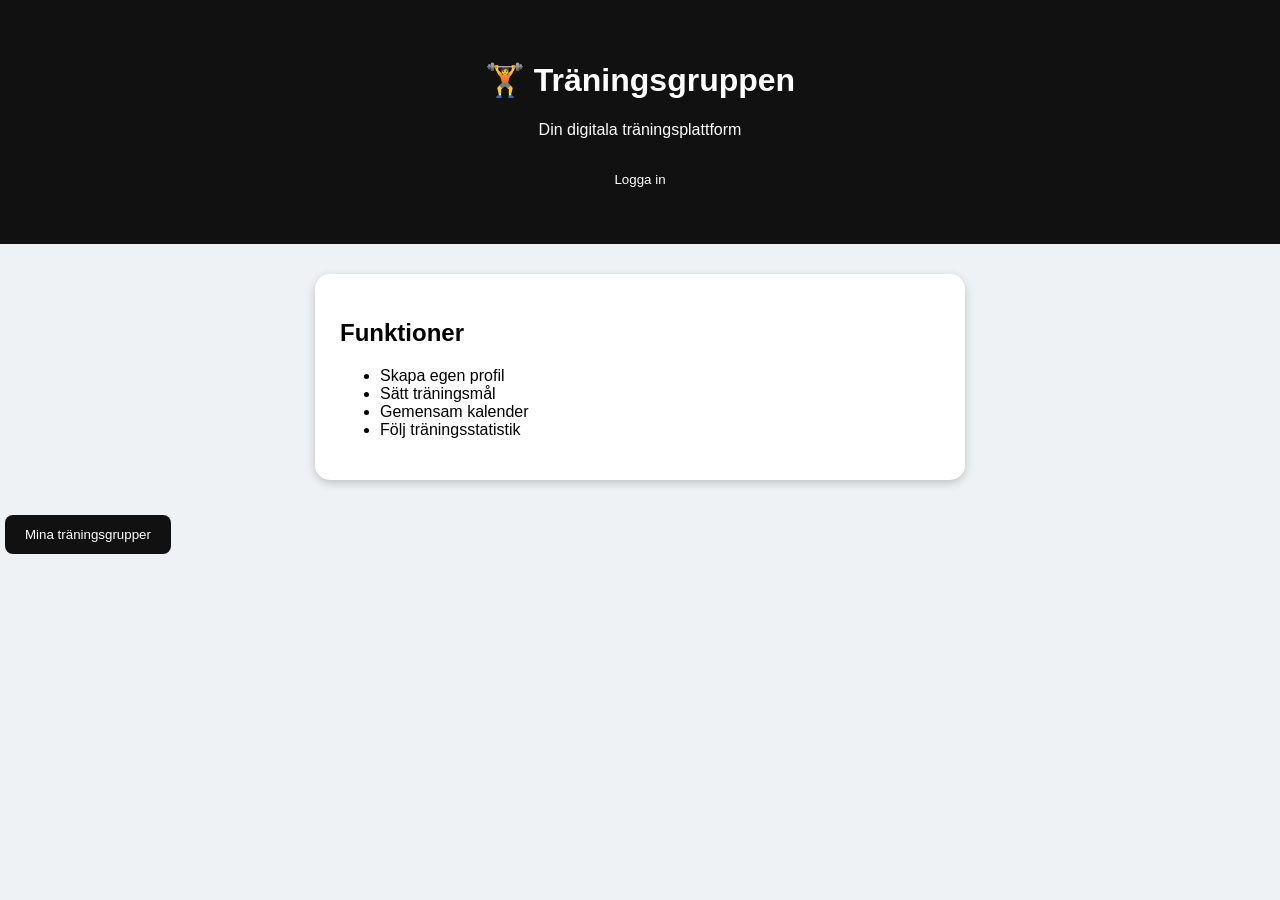
<file: index.html>
<!DOCTYPE html>
<html lang="sv">

<head>

<meta charset="UTF-8">

<meta name="viewport" content="width=device-width,initial-scale=1">

<title>Träningsgruppen</title>

<link rel="stylesheet" href="style.css">

</head>


<body>


<header>

<h1>🏋️ Träningsgruppen</h1>

<p>Din digitala träningsplattform</p>

<a href="login.html">
<button>Logga in</button>
</a>


</header>



<section class="card">

<h2>Funktioner</h2>

<ul>

<li>Skapa egen profil</li>

<li>Sätt träningsmål</li>

<li>Gemensam kalender</li>

<li>Följ träningsstatistik</li>

</ul>


</section>


</body>

</html>

<a href="groups.html">

<button>
Mina träningsgrupper
</button>

</a>
</file>
<file: style.css>
body{

font-family:Arial;

background:#eef2f5;

margin:0;

}


header{

background:#111;

color:white;

padding:40px;

text-align:center;

}



.card{

background:white;

max-width:600px;

margin:30px auto;

padding:25px;

border-radius:15px;

box-shadow:0 3px 10px #0003;

}



input{

width:100%;

padding:12px;

margin:8px 0;

box-sizing:border-box;

}



button{

background:#111;

color:white;

padding:12px 20px;

border:0;

border-radius:8px;

cursor:pointer;

margin:5px;

}



button:hover{

opacity:.8;

}
</file>
